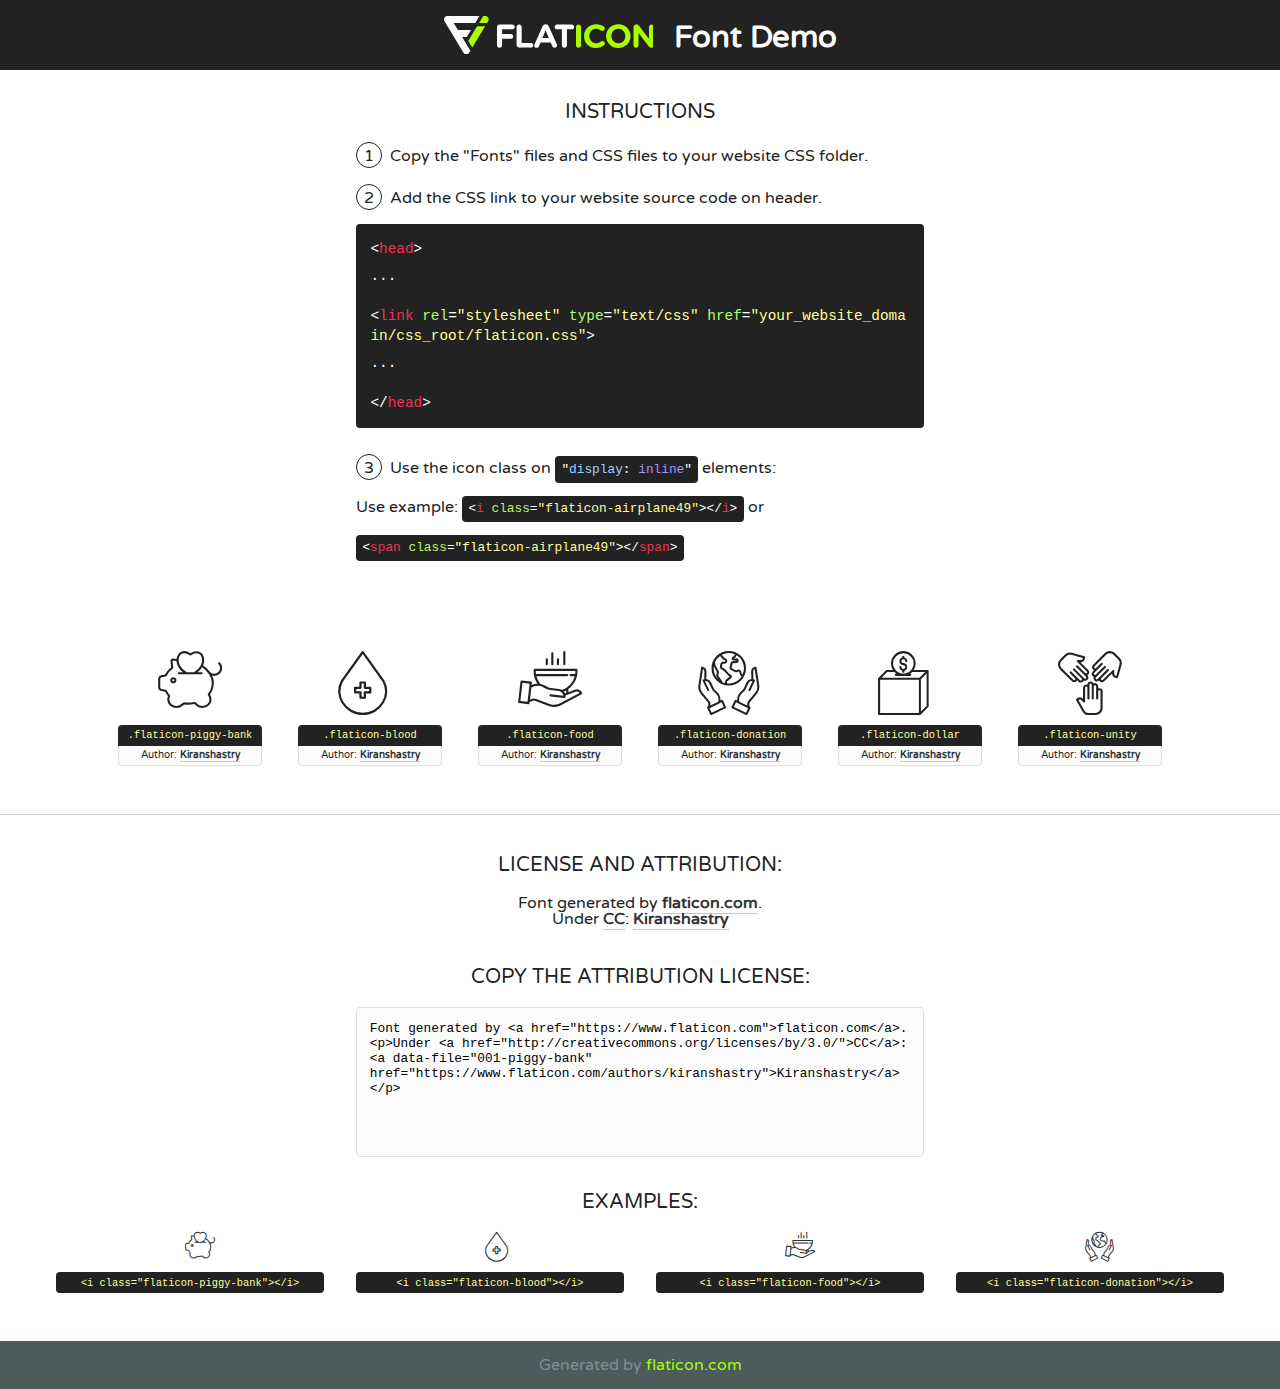
<file: fonts/flaticon/font/flaticon.html>
<!DOCTYPE html>
<!--
  Flaticon icon font: Flaticon
  Creation date: 01/05/2019 11:34
-->
<html>
<!DOCTYPE html>
<html>

<head>
    <title>Flaticon WebFont</title>
    <link href="http://fonts.googleapis.com/css?family=Varela+Round" rel="stylesheet" type="text/css" />
    <link rel="stylesheet" type="text/css" href="flaticon.css">
    <meta charset="UTF-8">
    <style>
    html, body, div, span, applet, object, iframe,
    h1, h2, h3, h4, h5, h6, p, blockquote, pre,
    a, abbr, acronym, address, big, cite, code,
    del, dfn, em, img, ins, kbd, q, s, samp,
    small, strike, strong, sub, sup, tt, var,
    b, u, i, center,
    dl, dt, dd, ol, ul, li,
    fieldset, form, label, legend,
    table, caption, tbody, tfoot, thead, tr, th, td,
    article, aside, canvas, details, embed, 
    figure, figcaption, footer, header, hgroup, 
    menu, nav, output, ruby, section, summary,
    time, mark, audio, video {
        margin: 0;
        padding: 0;
        border: 0;
        font-size: 100%;
        font: inherit;
        vertical-align: baseline;
    }
    /* HTML5 display-role reset for older browsers */
    article, aside, details, figcaption, figure, 
    footer, header, hgroup, menu, nav, section {
        display: block;
    }
    body {
        line-height: 1;
    }
    ol, ul {
        list-style: none;
    }
    blockquote, q {
        quotes: none;
    }
    blockquote:before, blockquote:after,
    q:before, q:after {
        content: '';
        content: none;
    }
    table {
        border-collapse: collapse;
        border-spacing: 0;
    }
    body {
        font-family: 'Varela Round', Helvetica, Arial, sans-serif;
        font-size: 16px;
        color: #222;
    }
    a {
        color: #333;
        border-bottom: 1px solid #a9fd00;
        font-weight: bold;
        text-decoration: none;
    }
    * {
        -moz-box-sizing: border-box;
        -webkit-box-sizing: border-box;
        box-sizing: border-box;
        margin: 0;
        padding: 0;
    }
    [class^="flaticon-"]:before, [class*=" flaticon-"]:before, [class^="flaticon-"]:after, [class*=" flaticon-"]:after {
        font-family: Flaticon;
        font-size: 30px;
        font-style: normal;
        margin-left: 20px;
        color: #333;
    }
    .wrapper {
        max-width: 600px;
        margin: auto;
        padding: 0 1em;
    }
    .title {
        font-size: 1.25em;
        text-align: center;
        margin-bottom: 1em;
        text-transform: uppercase;
    }
    header {
        text-align: center;
        background-color: #222;
        color: #fff;
        padding: 1em;
    }
    header .logo {
        width: 210px;
        height: 38px;
        display: inline-block;
        vertical-align: middle;
        margin-right: 1em;
        border: none;
    }
    header strong {
        font-size: 1.95em;
        font-weight: bold;
        vertical-align: middle;
        margin-top: 5px;
        display: inline-block;
    }
    .demo {
        margin: 2em auto;
        line-height: 1.25em;
    }
    .demo ul li {
        margin-bottom: 1em;
    }
    .demo ul li .num {
        color: #222;
        border-radius: 20px;
        display: inline-block;
        width: 26px;
        padding: 3px;
        height: 26px;
        text-align: center;
        margin-right: 0.5em;
        border: 1px solid #222;
    }
    .demo ul li code {
        background-color: #222;
        border-radius: 4px;
        padding: 0.25em 0.5em;
        display: inline-block;
        color: #fff;
        font-family: Consolas,Monaco,Lucida Console,Liberation Mono,DejaVu Sans Mono,Bitstream Vera Sans Mono,Courier New, monospace;
        font-weight: lighter;
        margin-top: 1em;
        font-size: 0.8em;
        word-break: break-all;
    }
    .demo ul li code.big {
        padding: 1em;
        font-size: 0.9em;
    }
    .demo ul li code .red {
        color: #EF3159;
    }
    .demo ul li code .green {
        color: #ACFF65;
    }
    .demo ul li code .yellow {
        color: #FFFF99;
    }
    .demo ul li code .blue {
        color: #99D3FF;
    }
    .demo ul li code .purple {
        color: #A295FF;
    }
    .demo ul li code .dots {
        margin-top: 0.5em;
        display: block;
    }
    #glyphs {
        border-bottom: 1px solid #ccc;
        padding: 2em 0;
        text-align: center;
    }
    .glyph {
        display: inline-block;
        width: 9em;
        margin: 1em;
        text-align: center;
        vertical-align: top;
        background: #FFF;
    }
    .glyph .glyph-icon {
        padding: 10px;
        display: block;
        font-family:"Flaticon";
        font-size: 64px;
        line-height: 1;
    }
    .glyph .glyph-icon:before {
        font-size: 64px;
        color: #222;
        margin-left: 0;
    }
    .class-name {
        font-size: 0.65em;
        background-color: #222;
        color: #fff;
        border-radius: 4px 4px 0 0;
        padding: 0.5em;
        color: #FFFF99;
        font-family: Consolas,Monaco,Lucida Console,Liberation Mono,DejaVu Sans Mono,Bitstream Vera Sans Mono,Courier New, monospace;
    }
    .author-name {
        font-size: 0.6em;
        background-color: #fcfcfd;
        border: 1px solid #DEDEE4;
        border-top: 0;
        border-radius: 0 0 4px 4px;
        padding: 0.5em;
    }
    .class-name:last-child {
        font-size: 10px;
        color:#888;
    }
    .class-name:last-child a {
        font-size: 10px;
        color:#555;
    }
    .class-name:last-child a:hover {
        color:#a9fd00;
    }
    .glyph > input {
        display: block;
        width: 100px;
        margin: 5px auto;
        text-align: center;
        font-size: 12px;
        cursor: text;
    }
    .glyph > input.icon-input {
        font-family:"Flaticon";
        font-size: 16px;
        margin-bottom: 10px;
    }
    .attribution .title {
        margin-top: 2em;
    }
    .attribution textarea {
        background-color: #fcfcfd;
        padding: 1em;
        border: none;
        box-shadow: none;
        border: 1px solid #DEDEE4;
        border-radius: 4px;
        resize: none;
        width: 100%;
        height: 150px;
        font-size: 0.8em;
        font-family: Consolas,Monaco,Lucida Console,Liberation Mono,DejaVu Sans Mono,Bitstream Vera Sans Mono,Courier New, monospace;
        -webkit-appearance: none;
    }
    .iconsuse {
        margin: 2em auto;
        text-align: center;
        max-width: 1200px;
    }
    .iconsuse:after {
        content: '';
        display: table;
        clear: both;
    }
    .iconsuse .image {
        float: left;
        width: 25%;
        padding: 0 1em;
    }
    .iconsuse .image p {
        margin-bottom: 1em;
    }
    .iconsuse .image span {
        display: block;
        font-size: 0.65em;
        background-color: #222;
        color: #fff;
        border-radius: 4px;
        padding: 0.5em;
        color: #FFFF99;
        margin-top: 1em;
        font-family: Consolas,Monaco,Lucida Console,Liberation Mono,DejaVu Sans Mono,Bitstream Vera Sans Mono,Courier New, monospace;
    }
    #footer {
        text-align: center;
        background-color: #4C5B5C;
        color: #7c9192;
        padding: 1em;
    }
    #footer a {
        border: none;
        color: #a9fd00;
        font-weight: normal;
    }
    @media (max-width: 960px) {
        .iconsuse .image {
            width: 50%;
        }
    }
    @media (max-width: 560px) {
        .iconsuse .image {
            width: 100%;
        }
    }
    </style>
</head>

<body class="characters-off">

    <header>
        <a href="https://www.flaticon.com" target="_blank" class="logo">
            <svg version="1.1" xmlns="http://www.w3.org/2000/svg" xmlns:xlink="http://www.w3.org/1999/xlink" xmlns:a="http://ns.adobe.com/AdobeSVGViewerExtensions/3.0/" viewBox="0 0 560.875 102.036" enable-background="new 0 0 560.875 102.036" xml:space="preserve">
                <defs>
                </defs>
                <g>
                    <g class="letters">
                        <path fill="#ffffff" d="M141.596,29.675c0-3.777,2.985-6.767,6.764-6.767h34.438c3.426,0,6.15,2.728,6.15,6.15
                        c0,3.43-2.724,6.149-6.15,6.149h-27.674v13.091h23.719c3.429,0,6.151,2.724,6.151,6.15c0,3.43-2.723,6.149-6.151,6.149h-23.719
                        v17.574c0,3.773-2.986,6.761-6.764,6.761c-3.779,0-6.764-2.989-6.764-6.761V29.675z"></path>
                        <path fill="#ffffff" d="M193.844,29.149c0-3.781,2.985-6.767,6.764-6.767c3.776,0,6.763,2.985,6.763,6.767v42.957h25.039
                        c3.426,0,6.149,2.726,6.149,6.153c0,3.425-2.723,6.15-6.149,6.15h-31.802c-3.779,0-6.764-2.986-6.764-6.768V29.149z"></path>
                        <path fill="#ffffff" d="M241.891,75.71l21.438-48.407c1.492-3.341,4.215-5.357,7.906-5.357h0.792
                        c3.686,0,6.323,2.017,7.815,5.357l21.439,48.407c0.436,0.967,0.701,1.845,0.701,2.723c0,3.602-2.809,6.501-6.414,6.501
                        c-3.161,0-5.269-1.845-6.499-4.655l-4.132-9.661h-27.059l-4.301,10.102c-1.144,2.631-3.426,4.214-6.237,4.214
                        c-3.517,0-6.24-2.81-6.24-6.325C241.1,77.64,241.451,76.677,241.891,75.71z M279.932,58.666l-8.521-20.297l-8.526,20.297H279.932
                        z"></path>
                        <path fill="#ffffff" d="M314.864,35.387H301.86c-3.429,0-6.239-2.813-6.239-6.238c0-3.429,2.811-6.24,6.239-6.24h39.533
                        c3.426,0,6.237,2.811,6.237,6.24c0,3.425-2.811,6.238-6.237,6.238h-13.001v42.785c0,3.773-2.99,6.761-6.764,6.761
                        c-3.779,0-6.764-2.989-6.764-6.761V35.387z"></path>
                        <path fill="#A9FD00" d="M352.615,29.149c0-3.781,2.985-6.767,6.767-6.767c3.774,0,6.761,2.985,6.761,6.767v49.024
                        c0,3.773-2.987,6.761-6.761,6.761c-3.781,0-6.767-2.989-6.767-6.761V29.149z"></path>
                        <path fill="#A9FD00" d="M374.132,53.836v-0.179c0-17.481,13.178-31.801,32.065-31.801c9.22,0,15.459,2.458,20.557,6.238
                        c1.402,1.054,2.637,2.985,2.637,5.357c0,3.692-2.985,6.59-6.681,6.59c-1.845,0-3.071-0.702-4.044-1.319
                        c-3.776-2.813-7.729-4.393-12.562-4.393c-10.364,0-17.831,8.611-17.831,19.154v0.173c0,10.542,7.291,19.329,17.831,19.329
                        c5.715,0,9.492-1.756,13.359-4.834c1.049-0.874,2.458-1.491,4.039-1.491c3.429,0,6.325,2.813,6.325,6.236
                        c0,2.106-1.056,3.78-2.282,4.834c-5.539,4.834-12.036,7.733-21.878,7.733C387.572,85.464,374.132,71.493,374.132,53.836z"></path>
                        <path fill="#A9FD00" d="M433.009,53.836v-0.179c0-17.481,13.79-31.801,32.766-31.801c18.981,0,32.592,14.143,32.592,31.628v0.173
                        c0,17.483-13.785,31.807-32.769,31.807C446.625,85.464,433.009,71.32,433.009,53.836z M484.224,53.836v-0.179
                        c0-10.539-7.725-19.326-18.626-19.326c-10.893,0-18.449,8.611-18.449,19.154v0.173c0,10.542,7.73,19.329,18.626,19.329
                        C476.676,72.986,484.224,64.378,484.224,53.836z"></path>
                        <path fill="#A9FD00" d="M506.233,29.321c0-3.774,2.99-6.763,6.767-6.763h1.401c3.252,0,5.183,1.583,7.029,3.953l26.093,34.265
                        V29.059c0-3.692,2.99-6.677,6.681-6.677c3.683,0,6.671,2.985,6.671,6.677v48.934c0,3.78-2.987,6.765-6.764,6.765h-0.436
                        c-3.257,0-5.188-1.581-7.034-3.953l-27.056-35.492v32.944c0,3.687-2.985,6.676-6.678,6.676c-3.683,0-6.673-2.989-6.673-6.676
                        V29.321z"></path>
                    </g>
                    <g class="insignia">
                        <path fill="#ffffff" d="M48.372,56.137h12.517l11.156-18.537H37.186L25.688,18.539h57.825L94.668,0H9.271
                        C5.925,0,2.842,1.801,1.198,4.716c-1.644,2.907-1.593,6.482,0.134,9.343l50.38,83.501c1.678,2.781,4.689,4.476,7.938,4.476
                        c3.246,0,6.257-1.695,7.935-4.476l2.898-4.804L48.372,56.137z"></path>
                        <g class="i">
                            <path fill="#A9FD00" d="M93.575,18.539h0.031v0.004l21.652,0.004l2.705-4.488c1.727-2.861,1.778-6.436,0.133-9.343
                            C116.454,1.801,113.371,0,110.026,0h-5.294L93.575,18.539z"></path>
                            <polygon fill="#A9FD00" points="88.291,27.356 64.725,66.486 75.519,84.404 109.942,27.356"></polygon>
                        </g>
                    </g>
                </g>
            </svg>
        </a>
        <strong>Font Demo</strong>
    </header>


    <section class="demo wrapper">

        <p class="title">Instructions</p>

        <ul>
            <li>
                <span class="num">1</span>Copy the "Fonts" files and CSS files to your website CSS folder.
            </li>
            <li>
                <span class="num">2</span>Add the CSS link to your website source code on header.
                <code class="big">
                    &lt;<span class="red">head</span>&gt;
                    <br/><span class="dots">...</span>
                    <br/>&lt;<span class="red">link</span> <span class="green">rel</span>=<span class="yellow">"stylesheet"</span> <span class="green">type</span>=<span class="yellow">"text/css"</span> <span class="green">href</span>=<span class="yellow">"your_website_domain/css_root/flaticon.css"</span>&gt;
                    <br/><span class="dots">...</span>
                    <br/>&lt;/<span class="red">head</span>&gt;
                </code>
            </li>

            <li>
                <p>
                    <span class="num">3</span>Use the icon class on <code>"<span class="blue">display</span>:<span class="purple"> inline</span>"</code> elements:
                    <br />
                    Use example: <code>&lt;<span class="red">i</span> <span class="green">class</span>=<span class="yellow">&quot;flaticon-airplane49&quot;</span>&gt;&lt;/<span class="red">i</span>&gt;</code> or <code>&lt;<span class="red">span</span> <span class="green">class</span>=<span class="yellow">&quot;flaticon-airplane49&quot;</span>&gt;&lt;/<span class="red">span</span>&gt;</code>
            </li>
        </ul>

    </section>




   <section id="glyphs">          
    
      
        <div class="glyph"><div class="glyph-icon flaticon-piggy-bank"></div>
            <div class="class-name">.flaticon-piggy-bank</div>
            <div class="author-name">Author: <a data-file="001-piggy-bank" href="https://www.flaticon.com/authors/kiranshastry">Kiranshastry</a> </div> 
        </div>        
        
        <div class="glyph"><div class="glyph-icon flaticon-blood"></div>
            <div class="class-name">.flaticon-blood</div>
            <div class="author-name">Author: <a data-file="002-blood" href="https://www.flaticon.com/authors/kiranshastry">Kiranshastry</a> </div> 
        </div>        
        
        <div class="glyph"><div class="glyph-icon flaticon-food"></div>
            <div class="class-name">.flaticon-food</div>
            <div class="author-name">Author: <a data-file="003-food" href="https://www.flaticon.com/authors/kiranshastry">Kiranshastry</a> </div> 
        </div>        
        
        <div class="glyph"><div class="glyph-icon flaticon-donation"></div>
            <div class="class-name">.flaticon-donation</div>
            <div class="author-name">Author: <a data-file="004-donation" href="https://www.flaticon.com/authors/kiranshastry">Kiranshastry</a> </div> 
        </div>        
        
        <div class="glyph"><div class="glyph-icon flaticon-dollar"></div>
            <div class="class-name">.flaticon-dollar</div>
            <div class="author-name">Author: <a data-file="005-dollar" href="https://www.flaticon.com/authors/kiranshastry">Kiranshastry</a> </div> 
        </div>        
        
        <div class="glyph"><div class="glyph-icon flaticon-unity"></div>
            <div class="class-name">.flaticon-unity</div>
            <div class="author-name">Author: <a data-file="006-unity" href="https://www.flaticon.com/authors/kiranshastry">Kiranshastry</a> </div> 
        </div>        
        

    </section>



    <section class="attribution wrapper"   style="text-align:center;">

      <div class="title">License and attribution:</div><div class="attrDiv">Font generated by <a href="https://www.flaticon.com">flaticon.com</a>. <div><p>Under <a href="http://creativecommons.org/licenses/by/3.0/">CC</a>: <a data-file="001-piggy-bank" href="https://www.flaticon.com/authors/kiranshastry">Kiranshastry</a></p>  </div>
      </div>
      <div class="title">Copy the Attribution License:</div>

    <textarea onclick="this.focus();this.select();">Font generated by &lt;a href=&quot;https://www.flaticon.com&quot;&gt;flaticon.com&lt;/a&gt;. <p>Under <a href="http://creativecommons.org/licenses/by/3.0/">CC</a>: <a data-file="001-piggy-bank" href="https://www.flaticon.com/authors/kiranshastry">Kiranshastry</a></p>  
     </textarea>

    </section>

    <section class="iconsuse">

          <div class="title">Examples:</div>            
             
            <div class="image">
                <p>
                    <i class="glyph-icon flaticon-piggy-bank"></i> 
                    <span>&lt;i class=&quot;flaticon-piggy-bank&quot;&gt;&lt;/i&gt;</span>
                </p>
            </div>
            
            <div class="image">
                <p>
                    <i class="glyph-icon flaticon-blood"></i> 
                    <span>&lt;i class=&quot;flaticon-blood&quot;&gt;&lt;/i&gt;</span>
                </p>
            </div>
            
            <div class="image">
                <p>
                    <i class="glyph-icon flaticon-food"></i> 
                    <span>&lt;i class=&quot;flaticon-food&quot;&gt;&lt;/i&gt;</span>
                </p>
            </div>
            
            <div class="image">
                <p>
                    <i class="glyph-icon flaticon-donation"></i> 
                    <span>&lt;i class=&quot;flaticon-donation&quot;&gt;&lt;/i&gt;</span>
                </p>
            </div>
                       
        </div>
                            
    </section>

<div id="footer">
    <div>Generated by <a href="https://www.flaticon.com">flaticon.com</a>
    </div>
</div>



</body>
</html>
</file>
<file: fonts/flaticon/font/flaticon.css>
/*
  	Flaticon icon font: Flaticon
  	Creation date: 01/05/2019 11:34
  	*/

@font-face {
  font-family: "Flaticon";
  src: url("./Flaticon.eot");
  src: url("./Flaticon.eot?#iefix") format("embedded-opentype"),
       url("./Flaticon.woff2") format("woff2"),
       url("./Flaticon.woff") format("woff"),
       url("./Flaticon.ttf") format("truetype"),
       url("./Flaticon.svg#Flaticon") format("svg");
  font-weight: normal;
  font-style: normal;
}

@media screen and (-webkit-min-device-pixel-ratio:0) {
  @font-face {
    font-family: "Flaticon";
    src: url("./Flaticon.svg#Flaticon") format("svg");
  }
}

[class^="flaticon-"]:before, [class*=" flaticon-"]:before,
[class^="flaticon-"]:after, [class*=" flaticon-"]:after {   
  font-family: Flaticon;
        font-style: normal;
  font-weight: normal;
  font-variant: normal;
  text-transform: none;
  line-height: 1;

  /* Better Font Rendering =========== */
  -webkit-font-smoothing: antialiased;
  -moz-osx-font-smoothing: grayscale;
}

.flaticon-piggy-bank:before { content: "\f100"; }
.flaticon-blood:before { content: "\f101"; }
.flaticon-food:before { content: "\f102"; }
.flaticon-donation:before { content: "\f103"; }
.flaticon-dollar:before { content: "\f104"; }
.flaticon-unity:before { content: "\f105"; }
</file>
